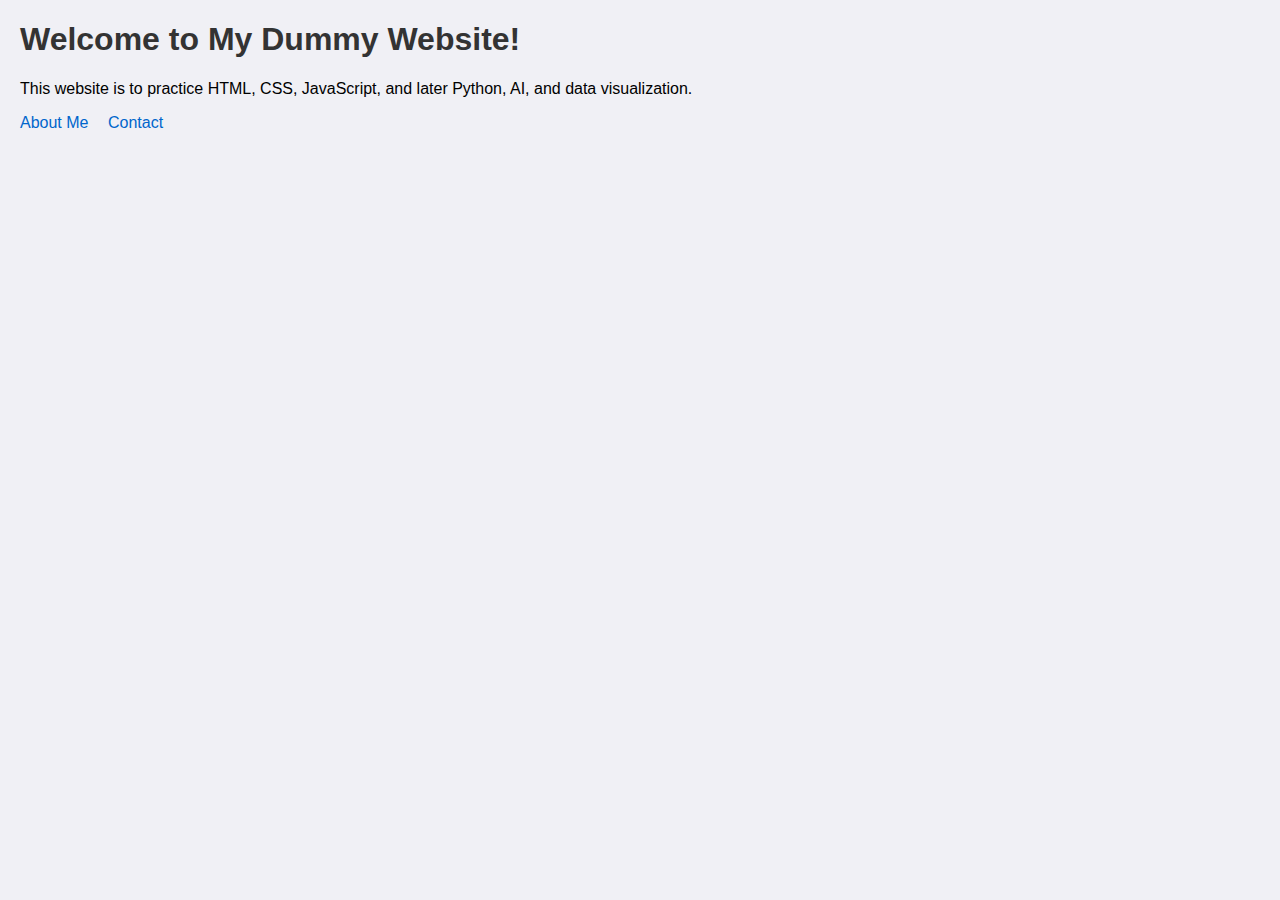
<file: index.html>
<!DOCTYPE html>
<html lang="en">

<head>
    <meta charset="UTF-8">
    <title>Pushpak Roy - Dummy Website</title>
    <link rel="stylesheet" href="styles.css">
</head>

<body>

    <h1>Welcome to My Dummy Website!</h1>
    <p>This website is to practice HTML, CSS, JavaScript, and later Python, AI, and data visualization.</p>

    <a href="about.html">About Me</a>
    <a href="contact.html">Contact</a>

    <script src="script.js"></script>
</body>

</html>
</file>
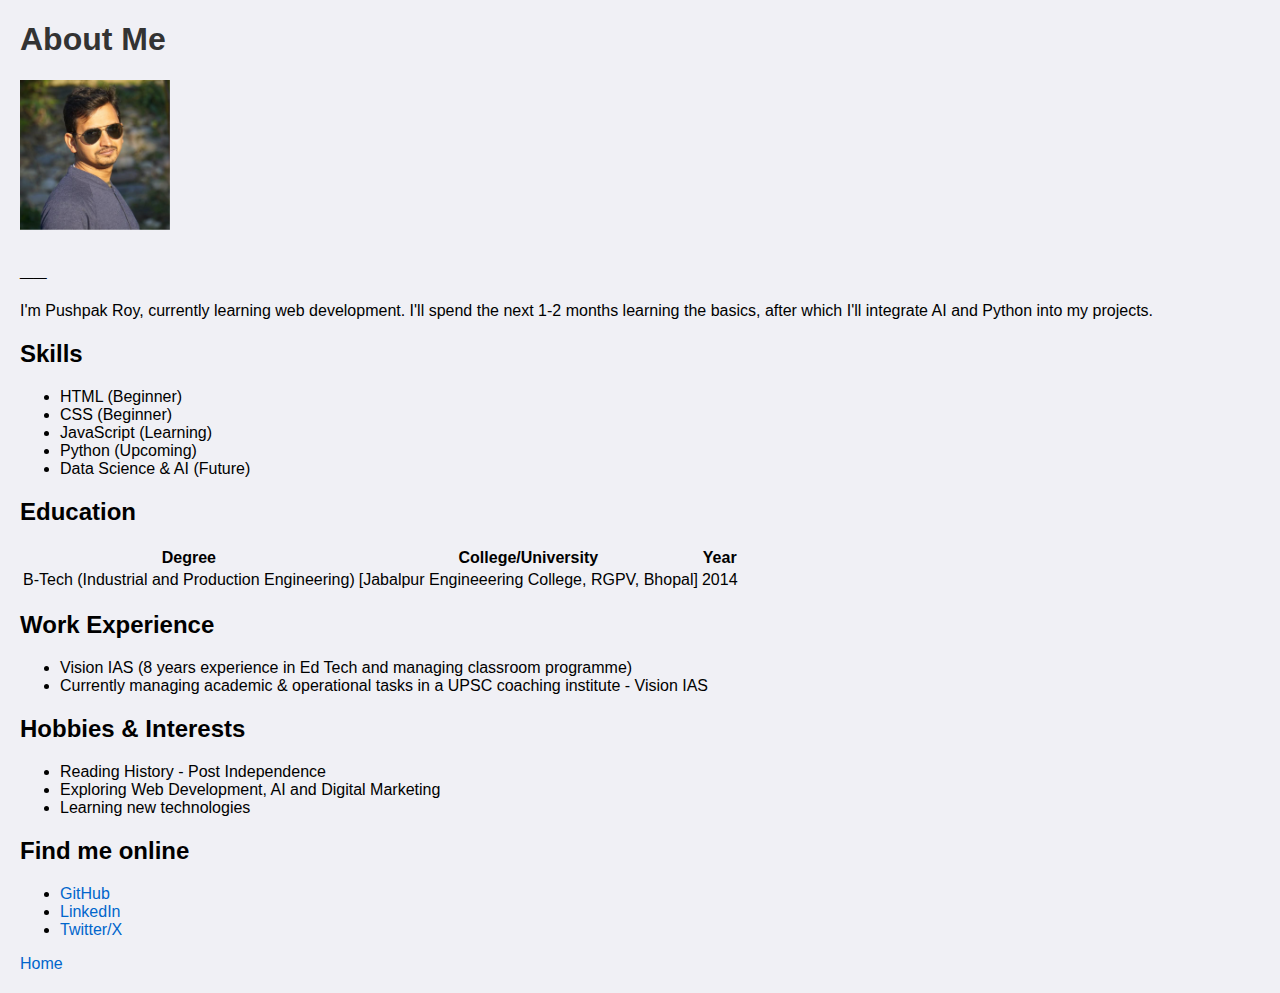
<file: about.html>
<!DOCTYPE html>
<html lang="en">

<head>
    <meta charset="UTF-8">
    <title>About Pushpak Roy</title>
    <link rel="stylesheet" href="styles.css">
</head>

<body>
    <header>
        <h1>About Me</h1>
    </header>

    <!-- Profile Picture -->
    <section>
        <img src="My_photo.jpg" alt="Pushpak Roy" width="150">
    </section>

    <!-- Short Bio -->
    <section>
        <h2>__</h2>
        <p>
            I'm Pushpak Roy, currently learning web development. I'll spend the next 1-2 months learning the basics,
            after which I'll integrate AI and Python into my projects.
        </p>
    </section>

    <!-- Skills Section -->
    <section>
        <h2>Skills</h2>
        <ul>
            <li>HTML (Beginner)</li>
            <li>CSS (Beginner)</li>
            <li>JavaScript (Learning)</li>
            <li>Python (Upcoming)</li>
            <li>Data Science & AI (Future)</li>
        </ul>
    </section>

    <!-- Education -->
    <section>
        <h2>Education</h2>
        <table>
            <tr>
                <th>Degree</th>
                <th>College/University</th>
                <th>Year</th>
            </tr>
            <tr>
                <td>B-Tech (Industrial and Production Engineering)</td>
                <td>[Jabalpur Engineeering College, RGPV, Bhopal]</td>
                <td>2014</td>
            </tr>
        </table>
    </section>

    <!-- Work Experience -->
    <section>
        <h2>Work Experience</h2>
        <ul>
            <li>Vision IAS (8 years experience in Ed Tech and managing classroom programme)</li>
            <li>Currently managing academic & operational tasks in a UPSC coaching institute - Vision IAS</li>
        </ul>
    </section>

    <!-- Hobbies/Interests -->
    <section>
        <h2>Hobbies & Interests</h2>
        <ul>
            <li>Reading History - Post Independence</li>
            <li>Exploring Web Development, AI and Digital Marketing</li>
            <li>Learning new technologies</li>
        </ul>
    </section>

    <!-- Social Links -->
    <section>
        <h2>Find me online</h2>
        <ul>
            <li><a href="https://github.com/Kumar-Roy26">GitHub</a></li>
            <li><a href="https://www.linkedin.com/in/pushpak-kumar-roy-4abab3241/">LinkedIn</a></li>
            <li><a href="https://x.com/pushpak_kr">Twitter/X</a></li>
        </ul>
    </section>

    <footer>
        <a href="index.html">Home</a>
    </footer>
</body>

</html>
</file>
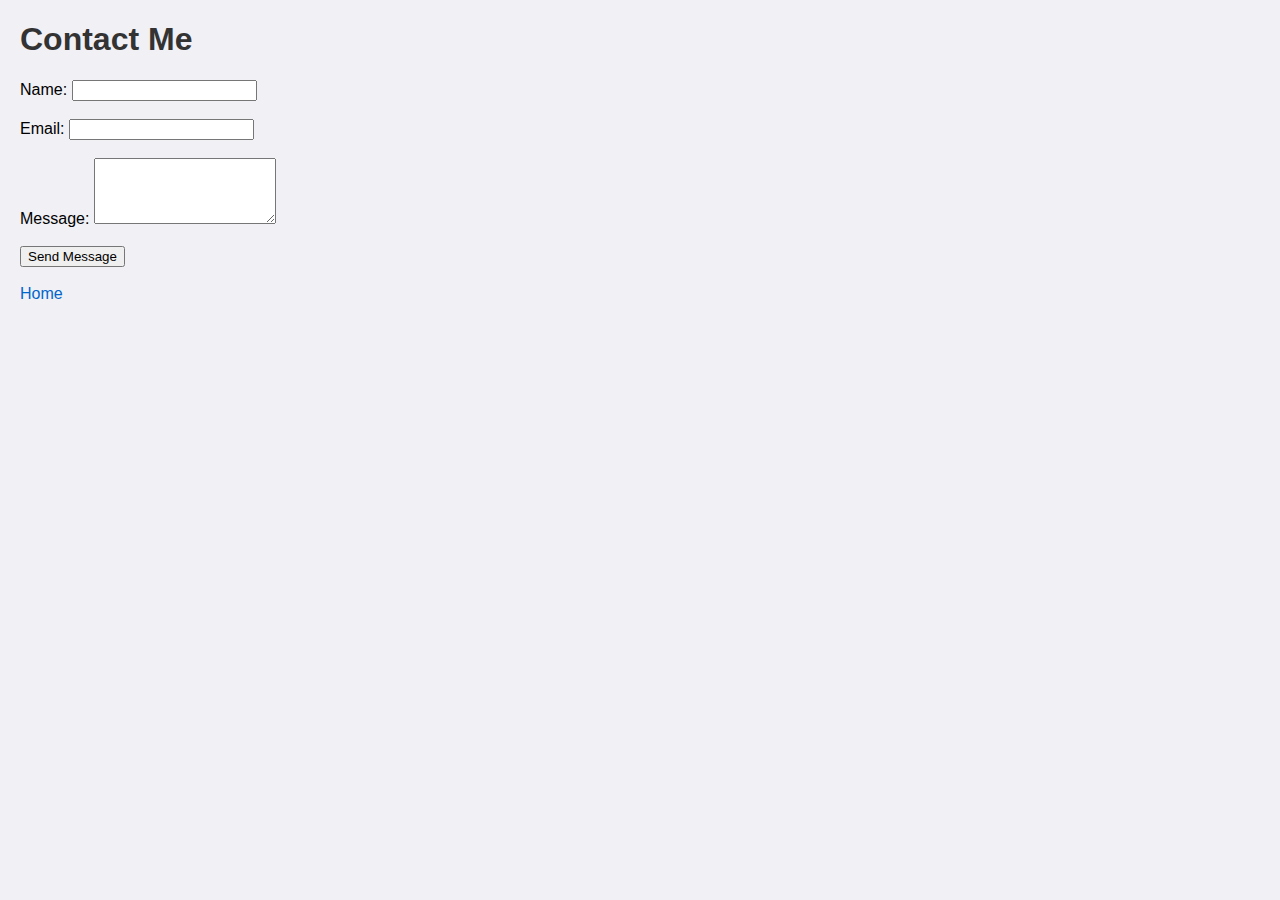
<file: contact.html>
<!DOCTYPE html>
<html lang="en">

<head>
    <meta charset="UTF-8">
    <title>Contact</title>
    <link rel="stylesheet" href="styles.css">
</head>

<body>
    <h1>Contact Me</h1>
    <form>
        Name: <input type="text"><br><br>
        Email: <input type="email"><br><br>
        Message: <textarea rows="4"></textarea><br><br>
        <button type="submit">Send Message</button>
    </form>
    <br>
    <a href="index.html">Home</a>
</body>

</html>
</file>
<file: styles.css>
body {
    font-family: Arial, sans-serif;
    background-color: #f0f0f5;
    margin: 20px;
}

h1 {
    color: #333;
}

a {
    margin-right: 15px;
    text-decoration: none;
    color: #0066cc;
}

a:hover {
    color: #ff6600;
}
</file>
